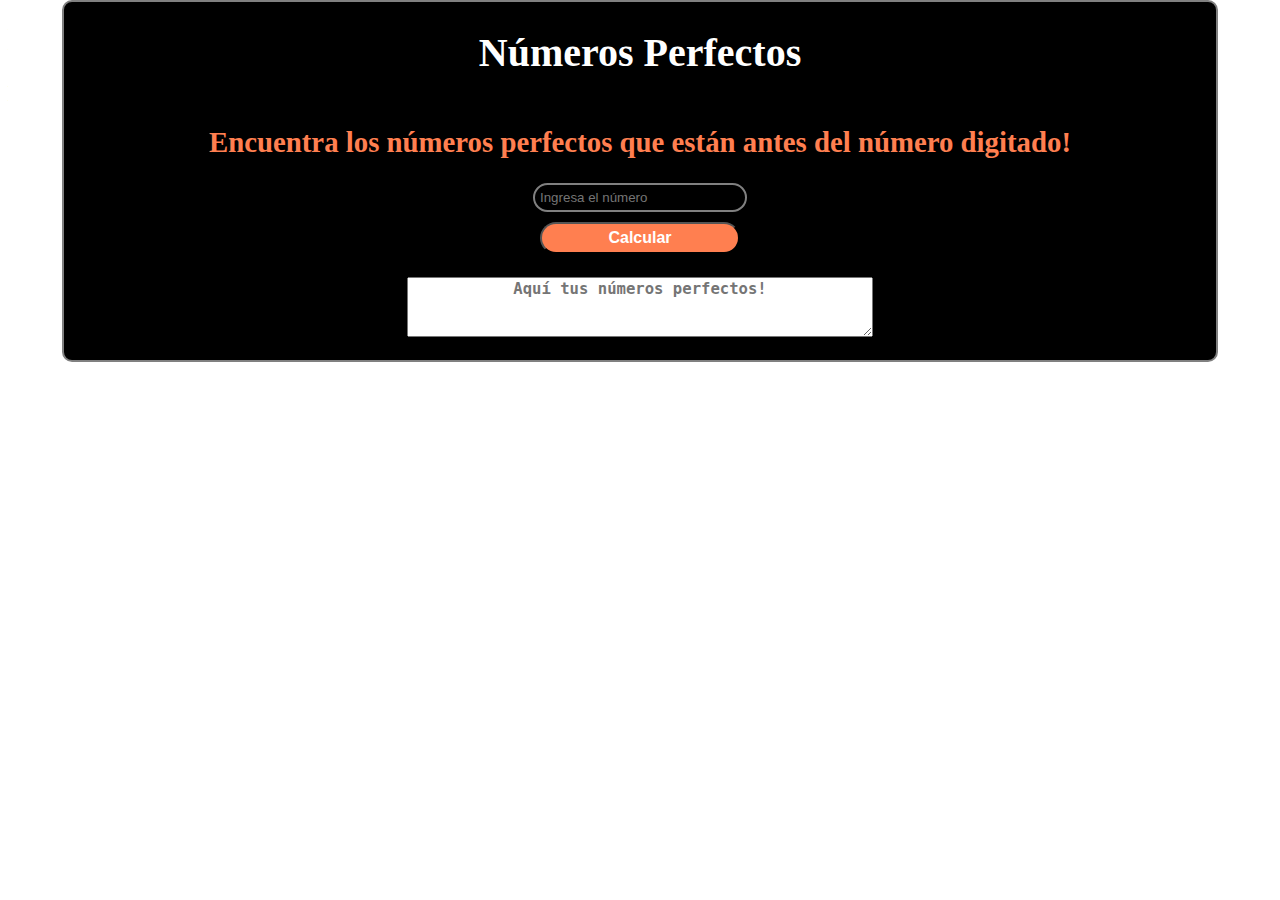
<file: index.html>
<!DOCTYPE html>
<html lang="en">
<head>
    <meta charset="UTF-8">
    <meta http-equiv="X-UA-Compatible" content="IE=edge">
    <meta name="viewport" content="width=device-width, initial-scale=1.0">
    <title>Números Perfectos</title>
</head>
<body>
    <section class="contenedorPrincipalPerfectos">
        <h1>Números Perfectos</h1>
        <h2 class="contedorPrincipal__h2--perfectos">Encuentra los números perfectos que están antes del número digitado!</h2>
        <input class="contendorPrincipal__input--perfectos" id="inputDataPerfectos" maxlength="" type="text" placeholder="Ingresa el número" onkeypress="return validarTecla(event);">
        <button class="contenedorPrincipal__button--perfectos" type="button" onclick="perfect()">Calcular</button>
        <textarea class="contenedorPrincipal__TA--respuesta-perfectos" name="" id="resultadoTAPerfectos" cols="42" rows="3" type="text" placeholder="Aquí tus números perfectos!" readonly></textarea>
    </section>
    <script src="./numerosPerfectos.js" ></script>
    <link rel="stylesheet" href="numerosPerfectos.css">
</body>
</html>
</file>
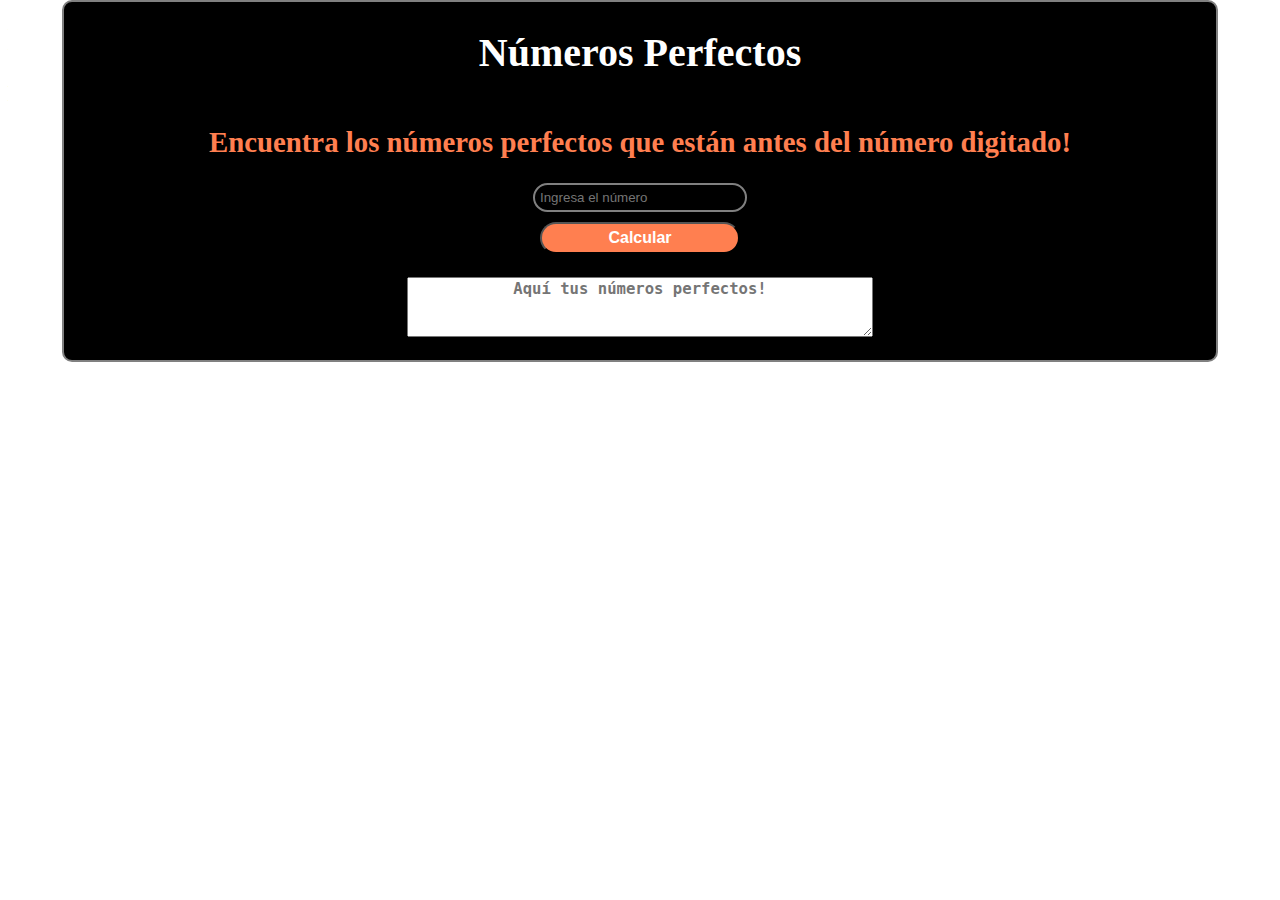
<file: numerosPerfectos.html>
<!DOCTYPE html>
<html lang="en">
<head>
    <meta charset="UTF-8">
    <meta http-equiv="X-UA-Compatible" content="IE=edge">
    <meta name="viewport" content="width=device-width, initial-scale=1.0">
    <title>Números Perfectos</title>
</head>
<body>
    <section class="contenedorPrincipalPerfectos">
        <h1>Números Perfectos</h1>
        <h2 class="contedorPrincipal__h2--perfectos">Encuentra los números perfectos que están antes del número digitado!</h2>
        <input class="contendorPrincipal__input--perfectos" id="inputDataPerfectos" maxlength="4" type="text" placeholder="Ingresa el número" onkeypress="return validarTecla(event);">
        <button class="contenedorPrincipal__button--perfectos" type="button" onclick="perfect()">Calcular</button>
        <textarea class="contenedorPrincipal__TA--respuesta-perfectos" name="" id="resultadoTAPerfectos" cols="42" rows="3" type="text" placeholder="Aquí tus números perfectos!" readonly></textarea>
    </section>
    <script src="./numerosPerfectos.js" ></script>
    <link rel="stylesheet" href="numerosPerfectos.css">
</body>
</html>
</file>
<file: numerosPerfectos.css>
body
{
    margin: 0;
    padding: 0;
    height: 100vh;
}

h1
{
    font-size: 2.0em;
    text-align: center;
}

.contenedorPrincipalPerfectos
{
    display: flex;
    flex-direction: column;
    align-items: center;
    border: 2px solid grey;
    width: 90%;
    margin: auto;
    border-radius: 10px;
    color: white;
    background-color: black;
}

.contedorPrincipal__h2--perfectos
{
    color: coral;
    font-size: 1.2em;
    text-align: center;
}

.contendorPrincipal__input--perfectos
{
    background-color: rgba(0, 0, 0, 0);
    outline: none;
    border: 2px solid grey;
    color: white;
}

.contendorPrincipal__input--perfectos, .contenedorPrincipal__button--perfectos
{
    border-radius: 20px;
    padding: 5px;
    width: 60%;
    max-width: 200px;
}

.contenedorPrincipal__button--perfectos
{
    border-radius: 20px;
    padding: 5px;
    width: 60%;
    margin-top: 10px;
    background-color: coral;
    color: white;
    font-weight: bold;
    font-size: 1em;
}

.contenedorPrincipal__TA--respuesta-perfectos
{
    font-size: 1.2em;
    font-weight: bold;
    text-align: center;
    margin-top: 5%;
    margin-bottom: 5%;
    width: 70%;
}

@media only screen and (min-width: 600px) {

    h1
    {
        font-size: 2.5em;
    }
    .contedorPrincipal__h2--perfectos
    {
        font-size: 1.8em;
    }

    .contenedorPrincipal__p--informacion-perfectos
    {
        font-size: 1.3em;
    }
    .contenedorPrincipal__TA--respuesta-perfectos
    {
        width: 40%;
        margin-top: 2%;
        margin-bottom: 2%;
    }
}
</file>
